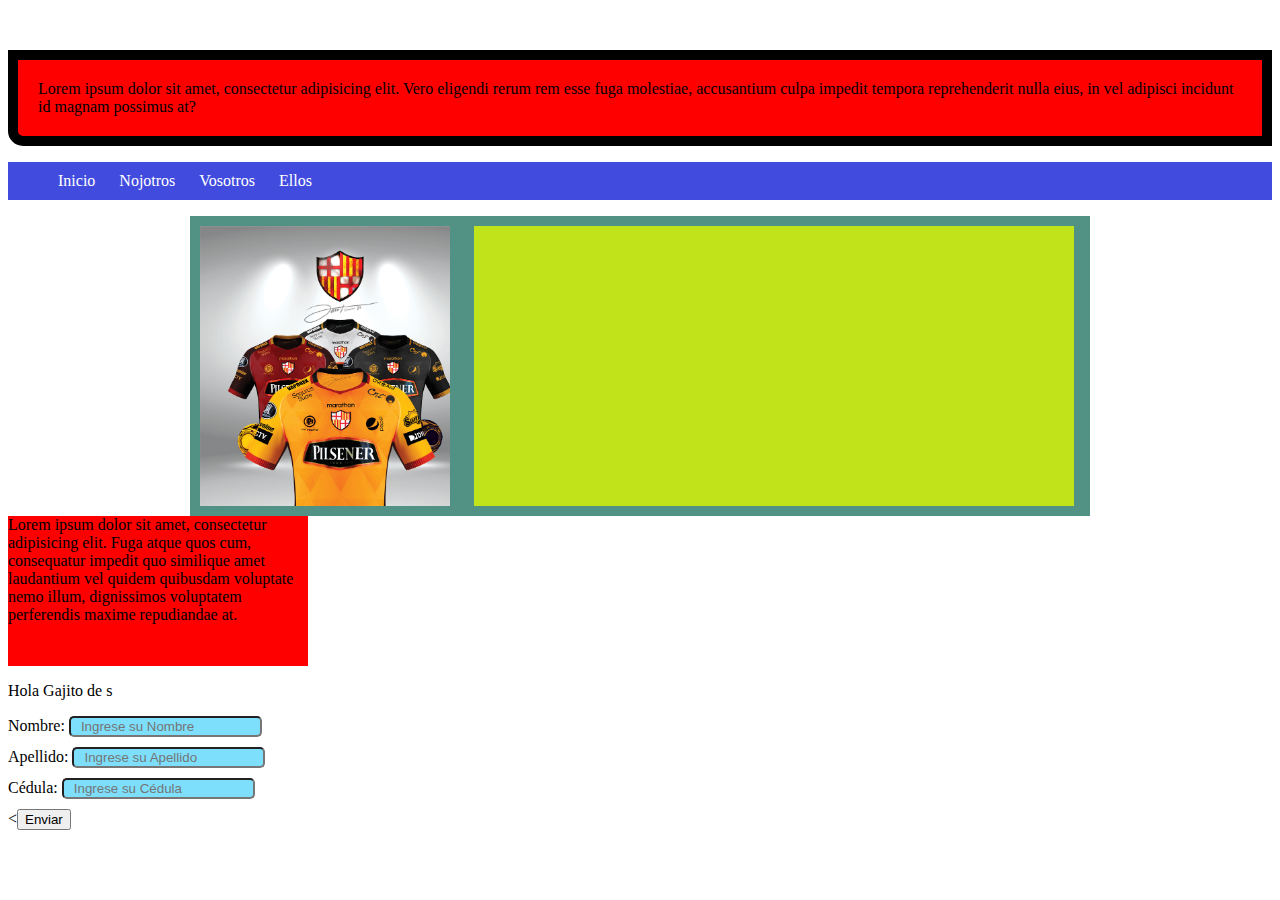
<file: index.html>
<!DOCTYPE html>
<html>
<head>
	<meta charset="utf-8">
	<meta http-equiv="X-UA-Compatible" content="IE=edge">
	<title>Curso Cooperativa Calceta</title>
	<link rel="stylesheet" href="CSS/estilos.css">

</head>
<body>
	<p id=caja1> Lorem ipsum dolor sit amet, consectetur adipisicing elit.  Vero eligendi rerum rem esse fuga molestiae, accusantium culpa impedit tempora reprehenderit nulla eius, in vel adipisci incidunt id magnam possimus at?</p>
	<ul id="menu">
		<li>Inicio</li>
		<li>Nojotros</li>
		<li>Vosotros</li>
		<li>Ellos</li>
	</ul>

	<div class="modelo">
		<div class="caja30">
			
		</div>
	<div class="caja31">
			
		</div>
	</div>
	<div class="prueba">
		Lorem ipsum dolor sit amet, consectetur adipisicing elit. Fuga atque quos cum, consequatur impedit quo similique amet laudantium vel quidem quibusdam voluptate nemo illum, dignissimos voluptatem perferendis maxime repudiandae at.
	</div>
	<p> Hola Gajito de <Uva>s</Uva></p>
	<form action="" method="get" accept-charset="utf-8">
		<div>
			<label>Nombre:</label>
		<input type="" name="nombre" value="" placeholder="Ingrese su Nombre">
		</div>
		
		<div>
			<label>Apellido:</label>
		<input type="" name="apellido" value="" placeholder="Ingrese su Apellido"></div>
		
		<div>
			<label>Cédula:</label>
		<input type="" name="cedula" value="" placeholder="Ingrese su Cédula"></div>
		
		<<button type="submit">Enviar</button>

		</form>

</body>
</html>
</file>
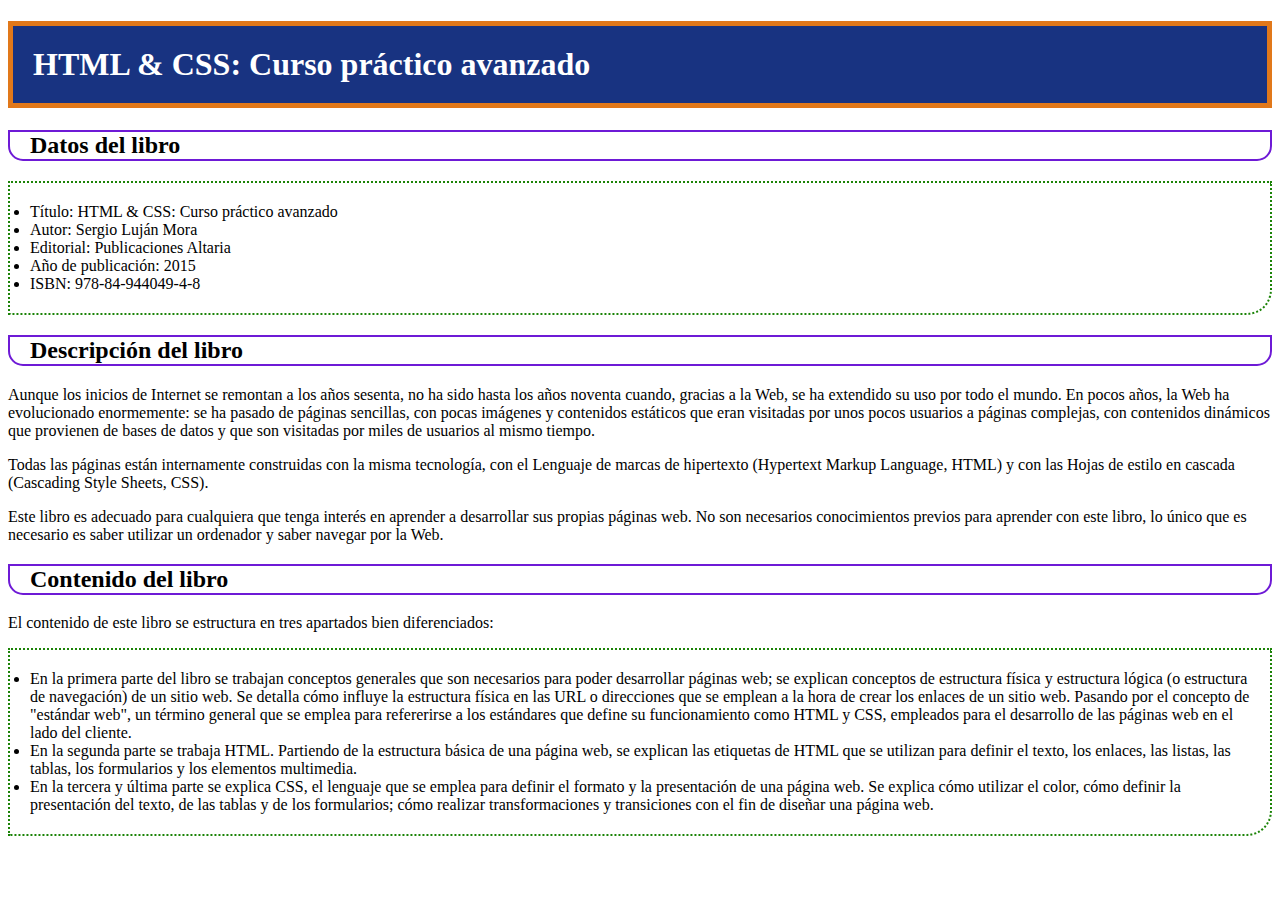
<file: ejercicios2/index.html>
<!DOCTYPE html>
<html>

<head>
    <meta charset="utf-8">
    <meta http-equiv="X-UA-Compatible" content="IE=edge">
    <title>Ejercicio # 1</title>
    <link rel="stylesheet" href="css/estilo.css">
</head>

<body>
    <h1 id=caja10>HTML &amp; CSS: Curso práctico avanzado</h1>
    <h2>Datos del libro</h2>
    <ul>
        <li>Título: HTML &amp; CSS: Curso práctico avanzado</li>
        <li>Autor: Sergio Luján Mora</li>
        <li>Editorial: Publicaciones Altaria</li>
        <li>Año de publicación: 2015</li>
        <li>ISBN: 978-84-944049-4-8</li>
    </ul>
    <h2>Descripción del libro</h2>
    <p>
        Aunque los inicios de Internet se remontan a los años sesenta, no ha sido hasta los años noventa cuando, gracias a la Web, se ha extendido su uso por todo el mundo. En pocos años, la Web ha evolucionado enormemente: se ha pasado de páginas sencillas, con pocas imágenes y contenidos estáticos que eran visitadas por unos pocos usuarios a páginas complejas, con contenidos dinámicos que provienen de bases de datos y que son visitadas por miles de usuarios al mismo tiempo.
    </p>
    <p>
        Todas las páginas están internamente construidas con la misma tecnología, con el Lenguaje de marcas de hipertexto (Hypertext Markup Language, HTML) y con las Hojas de estilo en cascada (Cascading Style Sheets, CSS).
    </p>
    <p>
        Este libro es adecuado para cualquiera que tenga interés en aprender a desarrollar sus propias páginas web. No son necesarios conocimientos previos para aprender con este libro, lo único que es necesario es saber utilizar un ordenador y saber navegar por la Web.
    </p>
    <h2>Contenido del libro</h2>
    <p>
        El contenido de este libro se estructura en tres apartados bien diferenciados:
    </p>
    <ul>
        <li>En la primera parte del libro se trabajan conceptos generales que son necesarios para poder desarrollar páginas web; se explican conceptos de estructura física y estructura lógica (o estructura de navegación) de un sitio web. Se detalla cómo influye la estructura física en las URL o direcciones que se emplean a la hora de crear los enlaces de un sitio web. Pasando por el concepto de "estándar web", un término general que se emplea para refererirse a los estándares que define su funcionamiento como HTML y CSS, empleados para el desarrollo de las páginas web en el lado del cliente.</li>
        <li>En la segunda parte se trabaja HTML. Partiendo de la estructura básica de una página web, se explican las etiquetas de HTML que se utilizan para definir el texto, los enlaces, las listas, las tablas, los formularios y los elementos multimedia.</li>
        <li>En la tercera y última parte se explica CSS, el lenguaje que se emplea para definir el formato y la presentación de una página web. Se explica cómo utilizar el color, cómo definir la presentación del texto, de las tablas y de los formularios; cómo realizar transformaciones y transiciones con el fin de diseñar una página web.</li>
    </ul>
</body>

</html>
</file>
<file: CSS/estilos.css>
#caja1{
	background-color: red;
	padding: 20px;
	margin-top: 50px;
	border:10px solid black;
	border-bottom-left-radius: 15px;
}

#menu li{
	list-style-type: none;
	display: inline-block;
	padding: 10px;
}
#menu{
	background-color: #414CDE;
	color:white;
}
 #menu li:hover{
 	background-color: #4D4949;
	color:white;
 }
 .modelo{
 	width: 900px;
 	height: 300px;
 	background: #529284;
 	margin:auto;
 	
 }
 .caja30{
 	display: inline-block;
 	width: 250px;
 	height: 280px;
 	background: #483D8A;
 	 	margin:10px;
 	 background-image: url("../img/bcscamisetas.jpg");
 	 background-size: cover;	
 	 }

 .caja31{
 	display: inline-block;
 	width: 600px;
 	height: 280px;
 	background: #C0E319;
 	margin:10px;
 
 	 }	
 .prueba{
 	background-color: red;
 	width: 300px;
 	height: 150px;
 	overflow: scroll;
 }	 
 input
 {
 	background-color: #7DDFFC;
 	padding-left: 10px;
 	border-radius: 5px;
 	margin-bottom: 10px;
 	
 }
</file>
<file: ejercicios2/css/estilo.css>
#caja10{
	background-color: #183381;
	padding: 20px;
	border:5px solid #E1781A ;
}
h1 {
	color:white;
}

h2 {
	border: 2px solid #6E1AD6;
	border-bottom-left-radius: 15px;
	border-bottom-right-radius: 15px; 
	padding-left: 20px;
}

ul{
	border: 2px dotted #1B8307;
	border-bottom-right-radius: 25px;
	padding:20px;
}
</file>
